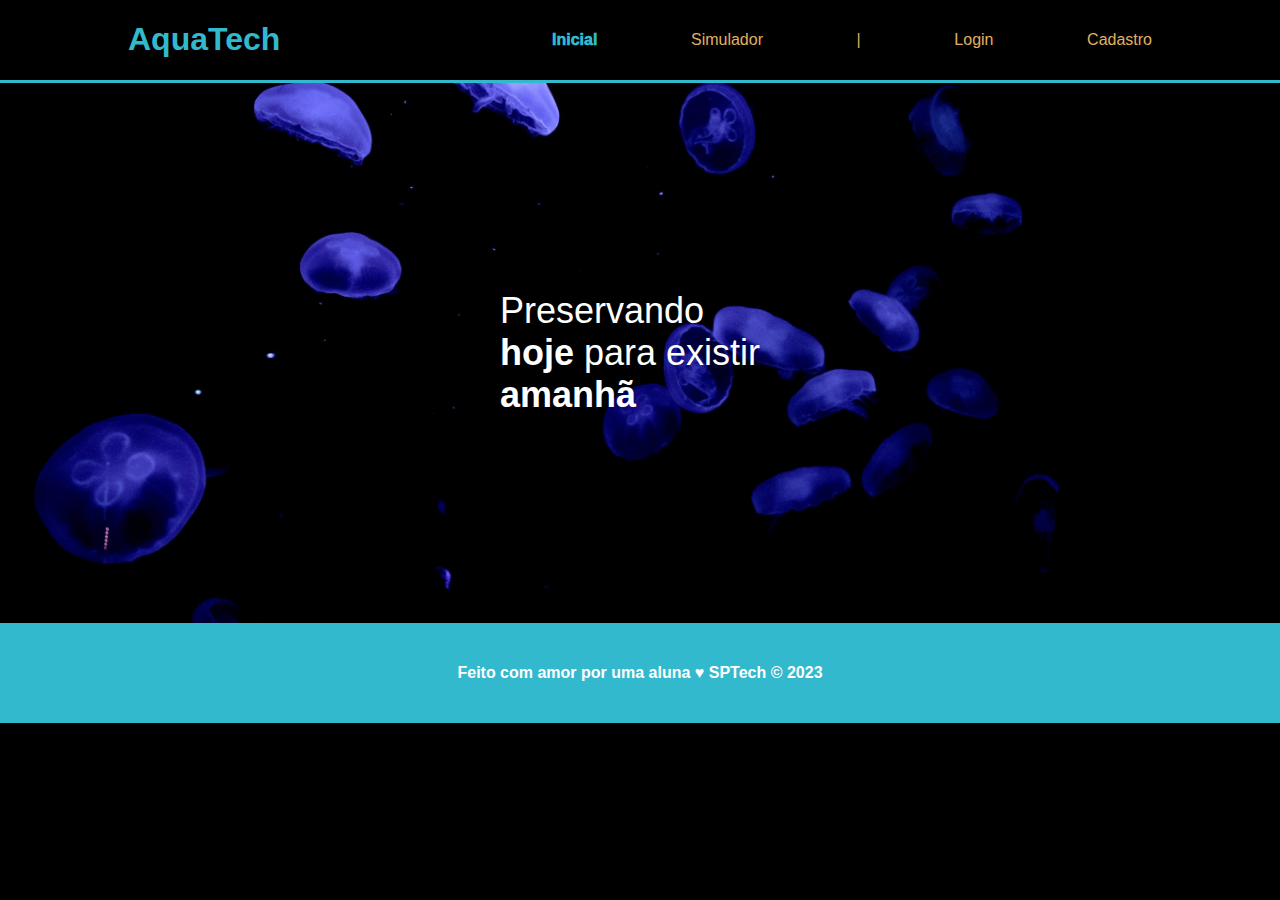
<file: index.html>
<!DOCTYPE html>
<html lang="pt-BR">

<head>
    <title>index</title>
    <link rel="stylesheet" href="style.css">
</head>

<body>
    <div class="header">
        <div class="container">
            <h1 class="titulo">AquaTech</h1>
            <ul class="navbar">
                <li><a href="#" class="aqui">Inicial</a></li>
                <li><a href="#">Simulador</a></li>
                <li>
                    |
                </li>
                <li><a href="pagina_login.html">Login</a></li>
                <li><a href="#">Cadastro</a></li>
            </ul>
        </div>
    </div>
    </div>

    <div class="banner">
        <div class="container">
            <p class="tamanho-conteudo">Preservando <span>hoje</span> para existir <span>amanhã</span></p>
        </div>
    </div>
    <div class="footer">
        <div class="container">
            <h4>Feito com amor por uma aluna &hearts; SPTech &copy; 2023</h4>
        </div>
    </div>
</body>

</html>
</file>
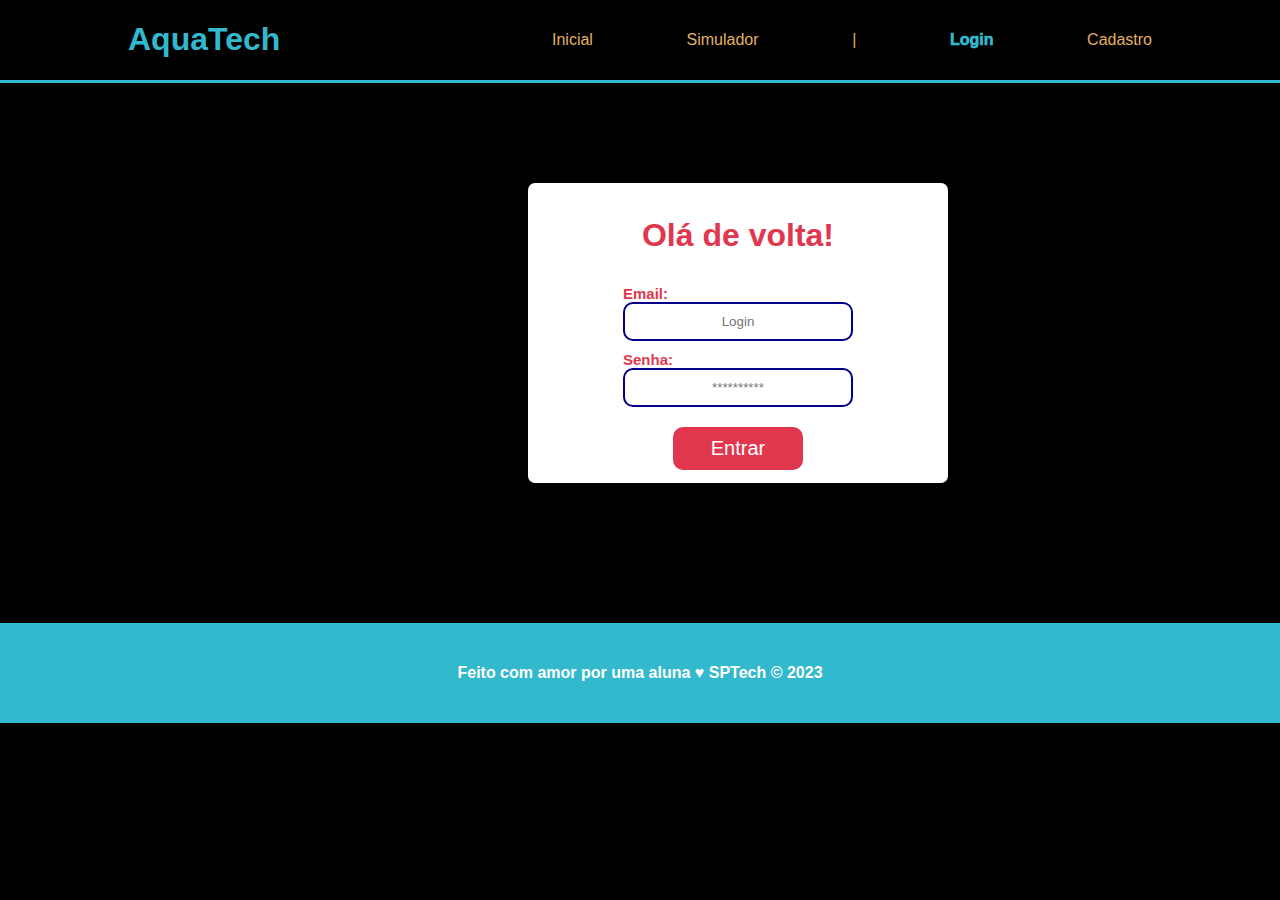
<file: pagina_login.html>
<!DOCTYPE html>
<html lang="pt-BR">

<head>
    <title>Login</title>
    <link rel="stylesheet" href="style.css">
    <link rel="stylesheet" href="style-login.css">
</head>

<body>
    <div class="header">
        <div class="container">
            <h1 class="titulo">AquaTech</h1>
            <ul class="navbar">
                <li><a href="index.html">Inicial</a></li>
                <li><a href="#">Simulador</a></li>
                <li>|</li>
                <li class="aqui">Login</li>
                <li><a href="#">Cadastro</a></li>
            </ul>
        </div>
    </div>
    </div>

    <div id="banner">
        <div class="container">
            <div class="caixa_login">
                <h1>Olá de volta!</h1>
                <div class="formulario-login">
                    <span>Email:</span>
                    <input type="email" id="input_email" placeholder="Login">
                    <span>Senha:</span>
                    <input type="password" id="input_senha" placeholder="**********">
                    <button>Entrar</button>
                </div>
            </div>
        </div>
    </div>
    <div class="footer">
        <div class="container">
            <h4>Feito com amor por uma aluna &hearts; SPTech &copy; 2023</h4>
        </div>
    </div>
</body>

</html>
</file>
<file: style.css>
body {
    margin: 0;
    padding: 0;
    font-family: sans-serif;
    background-color: black;
}

.container {
    width: 80%;
    margin: auto;
}

.header {
    color: #32b9cd; 
    border-bottom: 3px #32b9cd solid;
}

.header .container {
    display: flex;
    justify-content: space-between;
}

.header ul .aqui {
    font-weight: 1000;
    color: #32b9cd;
}

.header a {
    text-decoration: none;
    color: #e3b062;
}

.aqui {
    font-weight: 800;
}

.navbar {
    width: 600px;
    color: #e3b062;
    display: flex;
    align-items: center;
    justify-content: space-between;
    list-style: none;
}

.titulo {
    color: #32b9cd;
    width: fit-content;
    font-weight: 700;
}

.banner {
    height: 400px;
    padding: 70px 0;
    color: white;
    background-image: url("../assets/bg-jelly-fish-para_outras_pags.png");
    background-size: cover;
    display: flex;
    justify-content: center;
    align-items: center;
}

.banner .container {
    height: 400px;
    display: flex;
    font-size: 36px;
    justify-content: center;
    align-items: center;
}

.banner p {
    height: fit-content;
    margin: 0;
    padding: 0;
    width: 280px;
    font-size: 36px;
}

.banner .container span {
    font-weight: 800;
}

.footer {
    background-color: #32b9cd;
    height: 100px;
    color: #fff;
    display: flex;
}

.footer .container {
    display: flex;
    justify-content: center;
}

/* login */
</file>
<file: style-login.css>
.caixa_login {
    background: white;
    width: 420px;
    height: 300px;
    color: #e1374e;
    display: flex;
    justify-content: center;
    align-items: center;
    flex-direction: column;
    border-radius: 7px;
    margin-top: 100px;
    margin-bottom: 140px;
    margin-left: 400px;
}

.caixa_login h1 {
    font-size: 32px;
}

.formulario-login {
    display: flex;
    flex-direction: column;
    width: 230px;
}

.formulario-login button {
    background: #e1374e;
    color: white;
    margin-top: 20px;
    padding: 10px 15px;
    border-radius: 10px;
    font-size: 20px;
    width: 130px;
    align-self: center;
    border: none;
}

.formulario-login input {
    padding: 10px 15px;
    text-align: center;
    align-items: center;
    border: 2px solid darkblue;
    border-radius: 10px;
}

.formulario-login span {
    font-size: 15px;
    margin-top: 10px;
    font-weight: 600;
}
</file>
